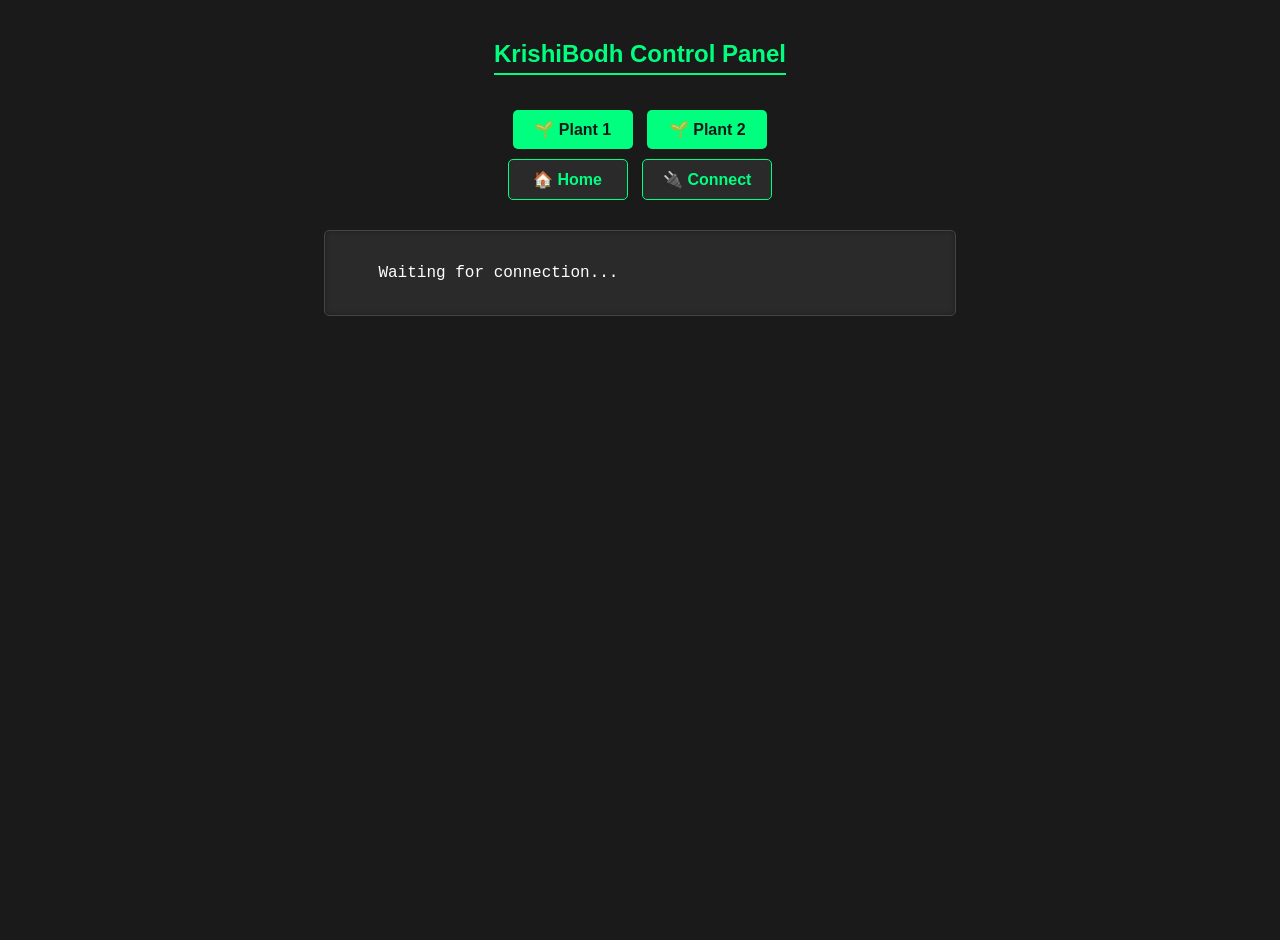
<file: python-html-c-all/index.html>
<!DOCTYPE html>
<html>
<head>
  <title>KrishiBodh Control Panel</title>
  <link rel="stylesheet" href="style.css">
</head>
<body>
  <h2>KrishiBodh Control Panel</h2>

  <div class="button-container plant-buttons">
    <button id="plant1" onclick="sendCoords(800,800,15000)">🌱 Plant 1</button>
    <button id="plant2" onclick="sendCoords(2400,1200,15000)">🌱 Plant 2</button> <!-- Corrected spacing in coords -->
  </div>

  <div class="button-container control-buttons">
    <button id="home" onclick="sendCoords(0, 0, 0)">🏠 Home</button>
    <button id="connect" onclick="connectToArduino()">🔌 Connect</button> <!-- Shortened text -->
  </div>

  <div id="status-area">
    Waiting for connection...
  </div>

  <script>
    let port;
    let writer;
    let reader; // Added reader variable
    const statusArea = document.getElementById('status-area'); // Get status area element

    function updateStatus(message) {
      console.log("Status Update:", message); // Log status for debugging
      statusArea.textContent = message;
    }

    async function connectToArduino() {
      updateStatus("Attempting connection...");
      try {
        port = await navigator.serial.requestPort();
        await port.open({ baudRate: 9600 });

        // Setup Writer
        const encoder = new TextEncoderStream();
        const writableStreamClosed = encoder.readable.pipeTo(port.writable);
        writer = encoder.writable.getWriter();

        // Setup Reader
        const decoder = new TextDecoderStream();
        const readableStreamClosed = port.readable.pipeTo(decoder.writable);
        reader = decoder.readable.getReader();

        updateStatus("Connected! Waiting for Arduino initialization...");

        // Start reading loop
        readLoop();

      } catch (err) {
        updateStatus("Connection Error: " + err.message);
        console.error(err);
      }
    }

    async function readLoop() {
      try {
        let lineBuffer = '';
        while (true) {
          const { value, done } = await reader.read();
          if (done) {
            // Allow the serial port to be closed later.
            reader.releaseLock();
            updateStatus("Arduino disconnected.");
            break;
          }
          if (value) {
            lineBuffer += value;
            // Process lines separated by newline characters
            let lines = lineBuffer.split('\n');
            lineBuffer = lines.pop(); // Keep the last partial line in buffer

            lines.forEach(line => {
              line = line.trim(); // Remove leading/trailing whitespace
              if (line.startsWith("STATUS:")) {
                updateStatus(line.substring(7).trim()); // Display status, removing prefix
              } else if (line) {
                console.log("Received (ignored):", line); // Log other messages
              }
            });
          }
        }
      } catch (error) {
        updateStatus("Read Error: " + error.message);
        console.error(error);
        // Optionally try to reconnect or handle error
      }
    }


    async function sendCoords(x, y, z) {
      if (!writer) {
        updateStatus("Error: Not connected. Please connect first.");
        return;
      }

      try {
        updateStatus(`Sending X: ${x}...`);
        await writer.write(`${x}\n`);
        // Small delay might not be necessary if Arduino handles input buffering well
        // await new Promise(r => setTimeout(r, 50));
        updateStatus(`Sending Y: ${y}...`);
        await writer.write(`${y}\n`);
        // await new Promise(r => setTimeout(r, 50));
        updateStatus(`Sending Z: ${z}...`);
        await writer.write(`${z}\n`);
        updateStatus(`Coordinates (${x}, ${y}, ${z}) sent. Waiting for Arduino...`);
        console.log("Sent:", x, y, z);
      } catch (error) {
         updateStatus("Send Error: " + error.message);
         console.error("Send Error:", error);
         // Handle potential write errors (e.g., port closed)
      }
    }

    // Optional: Handle closing the port when the page unloads
    window.addEventListener('beforeunload', async () => {
      if (reader) {
        await reader.cancel(); // Cancel pending reads
        // reader.releaseLock(); // Already released in readLoop 'done' case
      }
      if (writer) {
         // await writer.close(); // Closing the writer might be handled by stream piping
         writer.releaseLock();
      }
      if (port && port.readable) {
         // await readableStreamClosed.catch(() => {}); // Ignore errors during closing
      }
       if (port && port.writable) {
         // await writableStreamClosed.catch(() => {}); // Ignore errors during closing
      }
      if (port) {
        await port.close();
        console.log("Serial port closed.");
      }
    });
  </script>
</body>
</html>
</file>
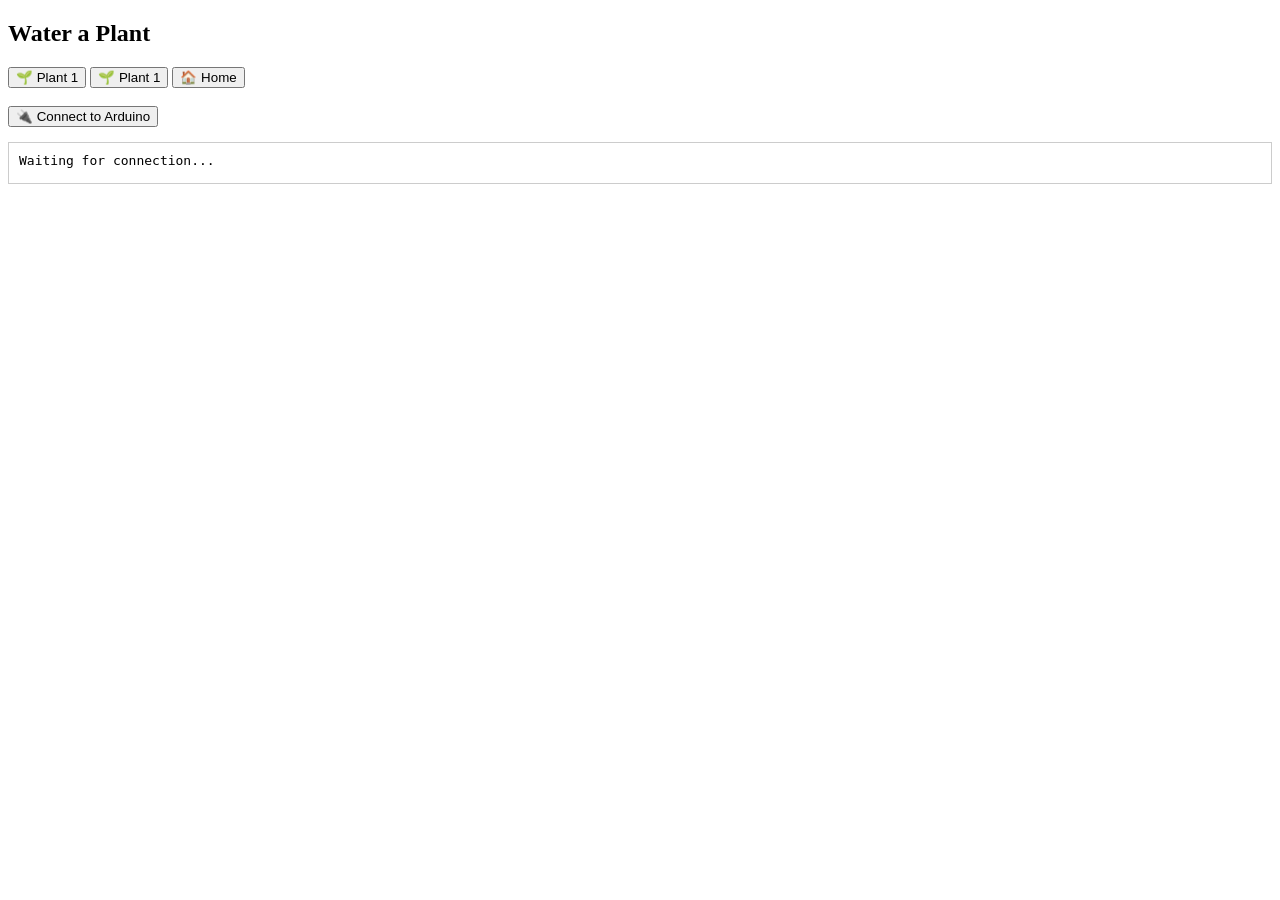
<file: BACKUP/python-html-c-all/index.html>
<!DOCTYPE html>
<html>
<head>
  <title>FarmBot Control Panel</title>
</head>
<body>
  <h2>Water a Plant</h2>
  <button onclick="sendCoords(800,800,1000)">🌱 Plant 1</button>
  <button onclick="sendCoords(2400 ,800,1000)">🌱 Plant 1</button>
  <button onclick="sendCoords(0, 0, 0)">🏠 Home</button>
  <br><br>
  <button onclick="connectToArduino()">🔌 Connect to Arduino</button>

  <div id="status-area" style="border: 1px solid #ccc; padding: 10px; margin-top: 15px; min-height: 20px; font-family: monospace;">
    Waiting for connection...
  </div>

  <script>
    let port;
    let writer;
    let reader; // Added reader variable
    const statusArea = document.getElementById('status-area'); // Get status area element

    function updateStatus(message) {
      console.log("Status Update:", message); // Log status for debugging
      statusArea.textContent = message;
    }

    async function connectToArduino() {
      updateStatus("Attempting connection...");
      try {
        port = await navigator.serial.requestPort();
        await port.open({ baudRate: 9600 });

        // Setup Writer
        const encoder = new TextEncoderStream();
        const writableStreamClosed = encoder.readable.pipeTo(port.writable);
        writer = encoder.writable.getWriter();

        // Setup Reader
        const decoder = new TextDecoderStream();
        const readableStreamClosed = port.readable.pipeTo(decoder.writable);
        reader = decoder.readable.getReader();

        updateStatus("Connected! Waiting for Arduino initialization...");

        // Start reading loop
        readLoop();

      } catch (err) {
        updateStatus("Connection Error: " + err.message);
        console.error(err);
      }
    }

    async function readLoop() {
      try {
        let lineBuffer = '';
        while (true) {
          const { value, done } = await reader.read();
          if (done) {
            // Allow the serial port to be closed later.
            reader.releaseLock();
            updateStatus("Arduino disconnected.");
            break;
          }
          if (value) {
            lineBuffer += value;
            // Process lines separated by newline characters
            let lines = lineBuffer.split('\n');
            lineBuffer = lines.pop(); // Keep the last partial line in buffer

            lines.forEach(line => {
              line = line.trim(); // Remove leading/trailing whitespace
              if (line.startsWith("STATUS:")) {
                updateStatus(line.substring(7).trim()); // Display status, removing prefix
              } else if (line) {
                console.log("Received (ignored):", line); // Log other messages
              }
            });
          }
        }
      } catch (error) {
        updateStatus("Read Error: " + error.message);
        console.error(error);
        // Optionally try to reconnect or handle error
      }
    }


    async function sendCoords(x, y, z) {
      if (!writer) {
        updateStatus("Error: Not connected. Please connect first.");
        return;
      }

      try {
        updateStatus(`Sending X: ${x}...`);
        await writer.write(`${x}\n`);
        // Small delay might not be necessary if Arduino handles input buffering well
        // await new Promise(r => setTimeout(r, 50));
        updateStatus(`Sending Y: ${y}...`);
        await writer.write(`${y}\n`);
        // await new Promise(r => setTimeout(r, 50));
        updateStatus(`Sending Z: ${z}...`);
        await writer.write(`${z}\n`);
        updateStatus(`Coordinates (${x}, ${y}, ${z}) sent. Waiting for Arduino...`);
        console.log("Sent:", x, y, z);
      } catch (error) {
         updateStatus("Send Error: " + error.message);
         console.error("Send Error:", error);
         // Handle potential write errors (e.g., port closed)
      }
    }

    // Optional: Handle closing the port when the page unloads
    window.addEventListener('beforeunload', async () => {
      if (reader) {
        await reader.cancel(); // Cancel pending reads
        // reader.releaseLock(); // Already released in readLoop 'done' case
      }
      if (writer) {
         // await writer.close(); // Closing the writer might be handled by stream piping
         writer.releaseLock();
      }
      if (port && port.readable) {
         // await readableStreamClosed.catch(() => {}); // Ignore errors during closing
      }
       if (port && port.writable) {
         // await writableStreamClosed.catch(() => {}); // Ignore errors during closing
      }
      if (port) {
        await port.close();
        console.log("Serial port closed.");
      }
    });
  </script>
</body>
</html>
</file>
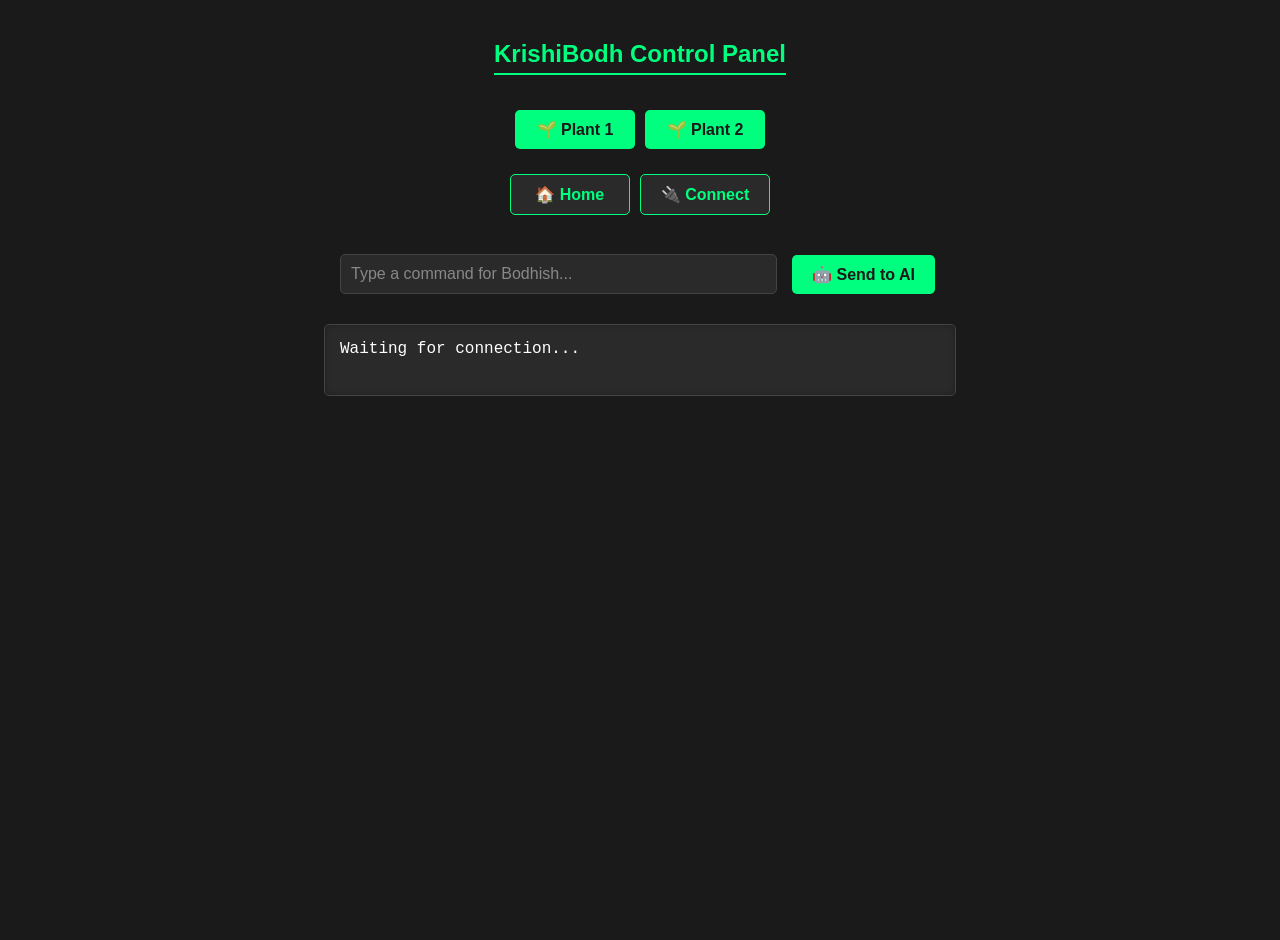
<file: python-html-c-all/project_Bodhish/index.html>
<!DOCTYPE html>
<html>
<head>
  <title>KrishiBodh Control Panel</title>
  <link rel="stylesheet" href="style.css">
</head>
<body>
  <h2>KrishiBodh Control Panel</h2>
  <div class="button-container plant-buttons">
    <button id="plant1" onclick="sendCoords(800,800,1000)">🌱 Plant 1</button>
    <button id="plant2" onclick="sendCoords(2400,1200,1000)">🌱 Plant 2</button>
  </div>
  <div class="button-container control-buttons">
    <button id="home" onclick="sendCoords(0, 0, 0)">🏠 Home</button>
    <button id="connect" onclick="connectToArduino()">🔌 Connect</button>
  </div>
  <div class="ai-command">
    <input type="text" id="userCommand" placeholder="Type a command for Bodhish...">
    <button onclick="sendAICommand()">🤖 Send to AI</button>
  </div>
  <div id="status-area">Waiting for connection...</div>
  <script>
    let port, writer, reader;
    const statusArea = document.getElementById('status-area');
    function updateStatus(message) {
      console.log("Status Update:", message);
      statusArea.textContent = message;
    }
    async function connectToArduino() {
      updateStatus("Attempting connection...");
      try {
        port = await navigator.serial.requestPort();
        await port.open({ baudRate: 9600 });
        const encoder = new TextEncoderStream();
        encoder.readable.pipeTo(port.writable);
        writer = encoder.writable.getWriter();
        const decoder = new TextDecoderStream();
        port.readable.pipeTo(decoder.writable);
        reader = decoder.readable.getReader();
        updateStatus("Connected! Waiting for Arduino initialization...");
        readLoop();
      } catch (err) {
        updateStatus("Connection Error: " + err.message);
        console.error(err);
      }
    }
    async function readLoop() {
      try {
        let lineBuffer = '';
        while (true) {
          const { value, done } = await reader.read();
          if (done) {
            reader.releaseLock();
            updateStatus("Arduino disconnected.");
            break;
          }
          if (value) {
            lineBuffer += value;
            let lines = lineBuffer.split('\n');
            lineBuffer = lines.pop();
            lines.forEach(line => {
              line = line.trim();
              if (line.startsWith("STATUS:")) {
                updateStatus(line.substring(7).trim());
              } else if (line) {
                console.log("Received (ignored):", line);
              }
            });
          }
        }
      } catch (error) {
        updateStatus("Read Error: " + error.message);
        console.error(error);
      }
    }
    async function sendCoords(x, y, z) {
      if (!writer) {
        updateStatus("Error: Not connected. Please connect first.");
        return;
      }
      try {
        updateStatus(`Sending X: ${x}...`);
        await writer.write(`${x}\n`);
        updateStatus(`Sending Y: ${y}...`);
        await writer.write(`${y}\n`);
        updateStatus(`Sending Z: ${z}...`);
        await writer.write(`${z}\n`);
        updateStatus(`Coordinates (${x}, ${y}, ${z}) sent. Waiting for Arduino...`);
        console.log("Sent:", x, y, z);
      } catch (error) {
        updateStatus("Send Error: " + error.message);
        console.error("Send Error:", error);
      }
    }
    async function sendAICommand() {
      const command = document.getElementById("userCommand").value.trim();
      if (!command) {
        updateStatus("Please enter a command.");
        return;
      }
      updateStatus("Processing AI command...");
      try {
        const response = await fetch("/api/ask", {
          method: "POST",
          headers: {"Content-Type": "application/json"},
          body: JSON.stringify({prompt: command})
        });
        if (!response.ok) {
          updateStatus("Server error: " + response.status);
          console.error(await response.text());
          return;
        }
        const data = await response.json();
        if (data && data.action==="sendCoords" && data.x!==undefined) {
          sendCoords(data.x, data.y, data.z);
        } else {
          updateStatus("Invalid response from AI.");
          console.log("AI Response:", data);
        }
      } catch (error) {
        updateStatus("AI Error: " + error.message);
        console.error("AI Fetch Error:", error);
      }
    }
    window.addEventListener('beforeunload', async () => {
      if (reader) await reader.cancel();
      if (writer) writer.releaseLock();
      if (port) await port.close();
    });
  </script>
</body>
</html>
</file>
<file: python-html-c-all/style.css>
:root {
  --bg-color: #1a1a1a;
  --text-color: #ffffff;
  --accent-color: #00ff7f; /* Bright Green */
  --secondary-bg-color: #2a2a2a;
  --border-color: #444444;
  --hover-accent-color: #00cc66; /* Darker Green for hover */
}

body {
  background-color: var(--bg-color);
  color: var(--text-color);
  font-family: 'Segoe UI', Tahoma, Geneva, Verdana, sans-serif;
  margin: 0;
  padding: 20px;
  display: flex;
  flex-direction: column;
  align-items: center;
  min-height: 100vh;
}

h2 {
  color: var(--accent-color);
  border-bottom: 2px solid var(--accent-color);
  padding-bottom: 5px;
  margin-bottom: 30px;
}

button {
  background-color: var(--accent-color);
  color: var(--bg-color);
  border: none;
  padding: 10px 20px;
  margin: 5px;
  border-radius: 5px;
  cursor: pointer;
  font-size: 1em;
  font-weight: bold;
  transition: background-color 0.3s ease, transform 0.1s ease;
  min-width: 120px; /* Give buttons a minimum width */
}

button:hover {
  background-color: var(--hover-accent-color);
  transform: scale(1.03); /* Slight scale effect on hover */
}

button:active {
    transform: scale(0.98); /* Slight shrink effect on click */
}

#status-area {
  background-color: var(--secondary-bg-color);
  border: 1px solid var(--border-color);
  padding: 15px;
  margin-top: 25px;
  min-height: 40px;
  width: 80%;
  max-width: 600px;
  font-family: 'Courier New', Courier, monospace;
  border-radius: 5px;
  box-shadow: inset 0 0 5px rgba(0,0,0,0.3);
  white-space: pre-wrap; /* Keep formatting */
  word-wrap: break-word; /* Prevent overflow */
}

/* General container for all buttons */
.main-controls {
    display: flex;
    flex-direction: column; /* Stack button groups vertically */
    align-items: center;
    width: 100%;
    max-width: 600px; /* Limit width */
    margin-bottom: 20px;
}

/* Container for individual button groups */
.button-group {
    margin-bottom: 15px;
    display: flex;
    flex-wrap: wrap; /* Allow buttons to wrap on smaller screens */
    justify-content: center; /* Center buttons within the group */
    width: 100%; /* Take full width of parent */
}

/* Specific styling for control buttons (Home, Connect) */
.control-buttons button {
    background-color: var(--secondary-bg-color); /* Different background */
    color: var(--accent-color);
    border: 1px solid var(--accent-color);
}

.control-buttons button:hover {
    background-color: var(--accent-color);
    color: var(--secondary-bg-color);
}
</file>
<file: python-html-c-all/project_Bodhish/style.css>
:root {
    --bg-color: #1a1a1a;
    --text-color: #ffffff;
    --accent-color: #00ff7f;
    --secondary-bg-color: #2a2a2a;
    --border-color: #444444;
    --hover-accent-color: #00cc66;
  }
  
  body {
    background-color: var(--bg-color);
    color: var(--text-color);
    font-family: 'Segoe UI', Tahoma, Geneva, Verdana, sans-serif;
    margin: 0;
    padding: 20px;
    display: flex;
    flex-direction: column;
    align-items: center;
    min-height: 100vh;
  }
  
  h2 {
    color: var(--accent-color);
    border-bottom: 2px solid var(--accent-color);
    padding-bottom: 5px;
    margin-bottom: 30px;
  }
  
  button {
    background-color: var(--accent-color);
    color: var(--bg-color);
    border: none;
    padding: 10px 20px;
    margin: 5px;
    border-radius: 5px;
    cursor: pointer;
    font-size: 1em;
    font-weight: bold;
    transition: background-color 0.3s ease, transform 0.1s ease;
    min-width: 120px;
  }
  
  button:hover {
    background-color: var(--hover-accent-color);
    transform: scale(1.03);
  }
  
  button:active {
    transform: scale(0.98);
  }
  
  #status-area {
    background-color: var(--secondary-bg-color);
    border: 1px solid var(--border-color);
    padding: 15px;
    margin-top: 25px;
    min-height: 40px;
    width: 80%;
    max-width: 600px;
    font-family: 'Courier New', Courier, monospace;
    border-radius: 5px;
    box-shadow: inset 0 0 5px rgba(0,0,0,0.3);
    white-space: pre-wrap;
    word-wrap: break-word;
  }
  
  /* Container for button sections */
  .button-container {
    display: flex;
    flex-wrap: wrap;
    justify-content: center;
    margin-bottom: 15px;
    width: 100%;
    max-width: 600px;
  }
  
  /* Control button overrides */
  .control-buttons button {
    background-color: var(--secondary-bg-color);
    color: var(--accent-color);
    border: 1px solid var(--accent-color);
  }
  
  .control-buttons button:hover {
    background-color: var(--accent-color);
    color: var(--secondary-bg-color);
  }
  
  /* AI input command block */
  .ai-command {
    display: flex;
    justify-content: center;
    align-items: center;
    gap: 10px;
    width: 100%;
    max-width: 600px;
    margin-top: 15px;
  }
  
  .ai-command input {
    flex: 1;
    padding: 10px;
    border-radius: 5px;
    border: 1px solid var(--border-color);
    background-color: var(--secondary-bg-color);
    color: var(--text-color);
    font-size: 1em;
  }
  
  .ai-command input::placeholder {
    color: #888;
  }
  
  .ai-command button {
    min-width: 100px;
  }
</file>
